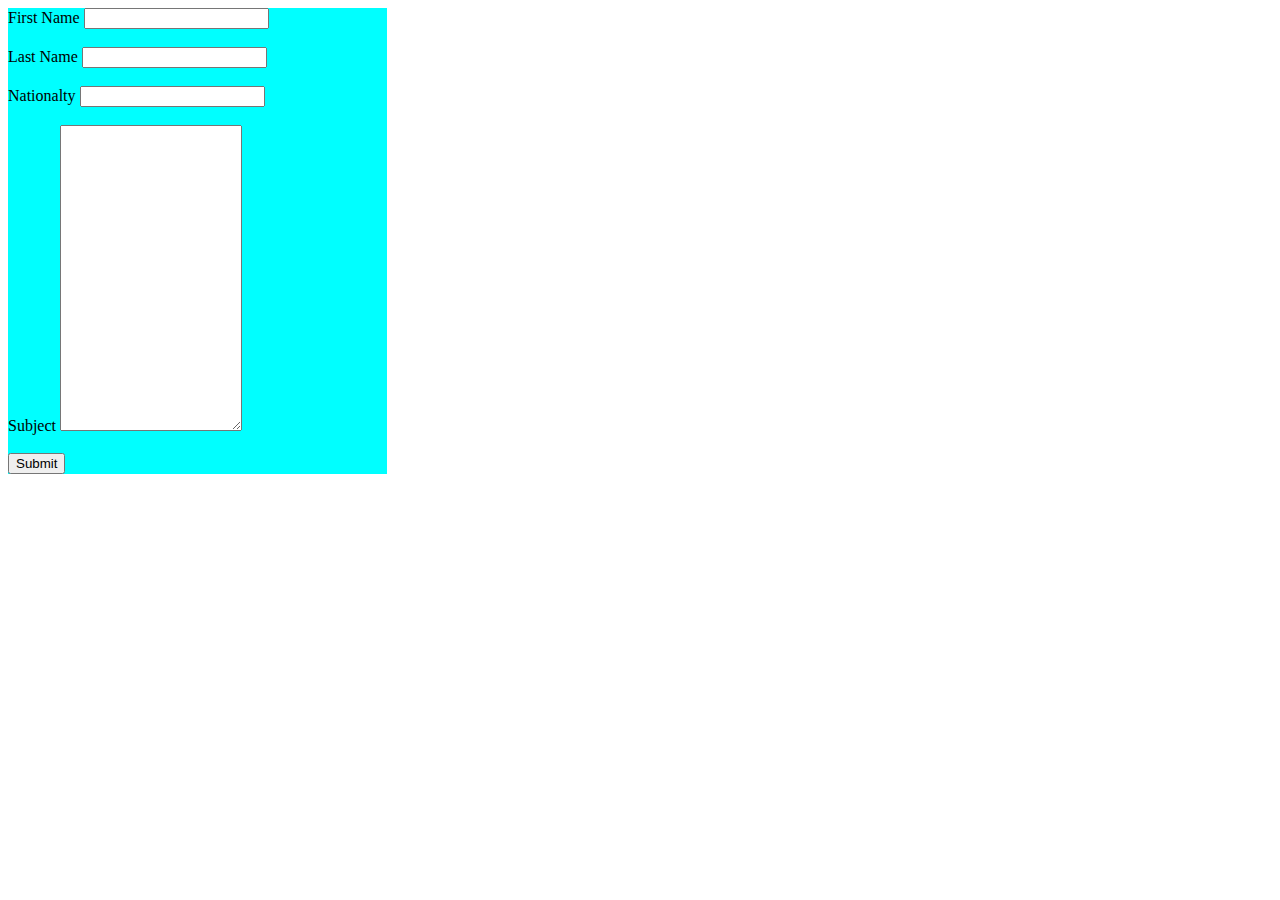
<file: class    5/index.html>
<!DOCTYPE html>
<html lang="en">
<head>
    <meta charset="UTF-8">
    <meta name="viewport" content="width=device-width, initial-scale=1.0">
    <link rel="stylesheet" href="external.css/form.css">
    <link rel="icon" type="image/x-icon" href="">
    <title>Html Form</title>
</head>
<body>
    <div>
        <form>
            <label for="fname">First Name</label> <input type="text"><br><br>
            <label for="lname">Last Name</label> <input type="text"><br><br>
            <label for="country">Nationalty</label> <input type="text"><br><br>
            <label for="sub">Subject</label> <textarea name="message" cols="20" rows="20"></textarea> <br><br>
            <input type="submit">
        </form>
    </div>
</body>
</html>
</file>
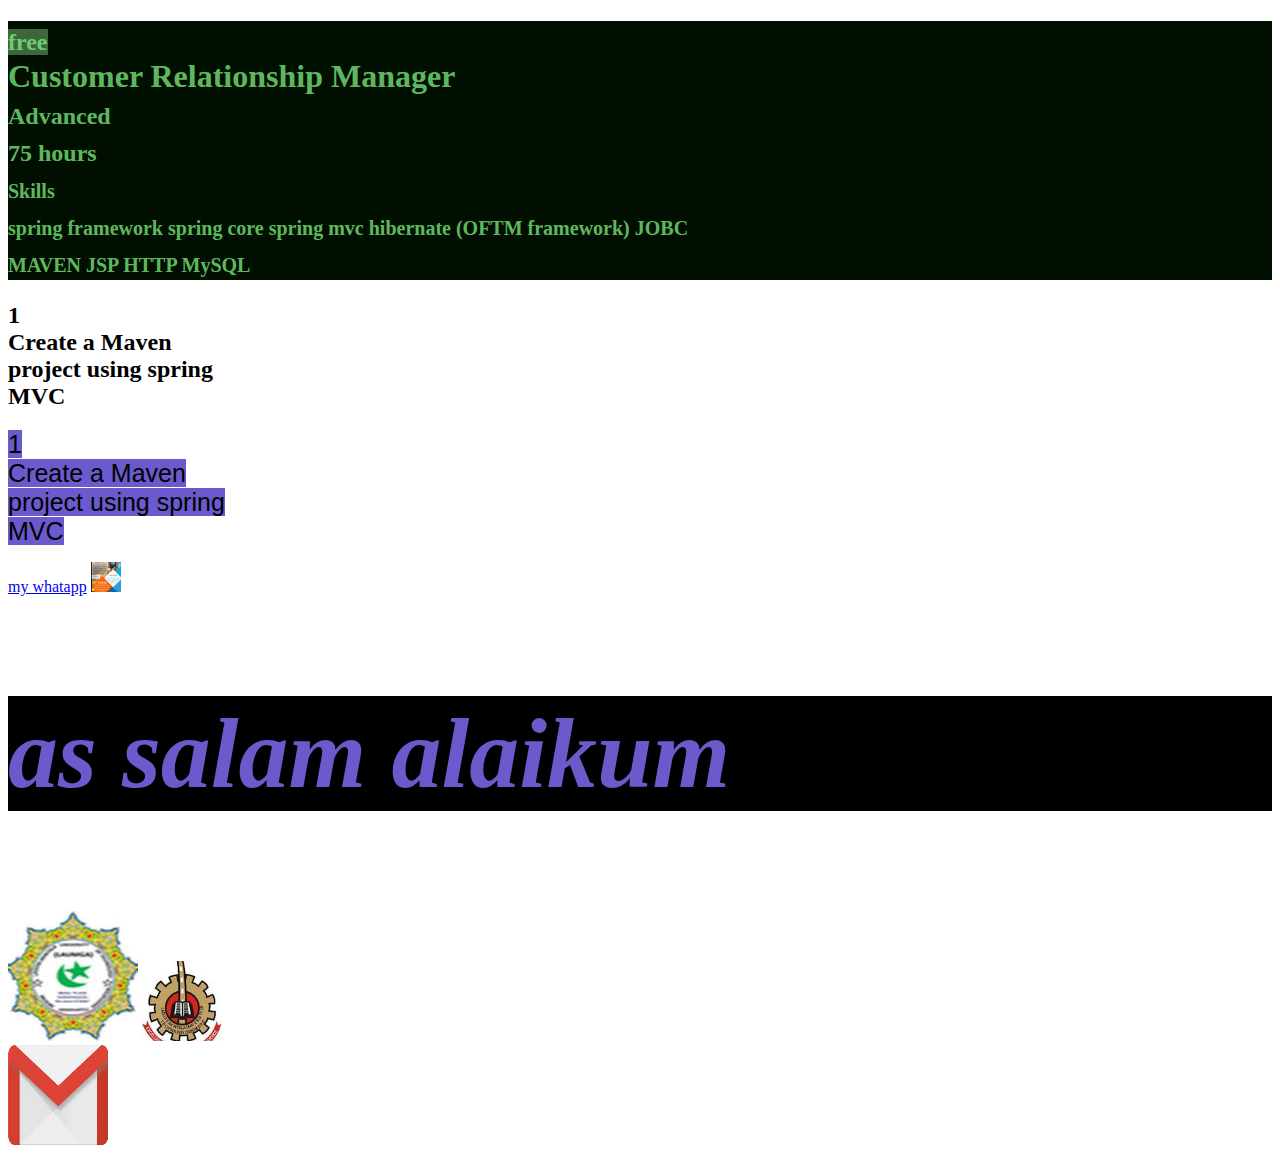
<file: class 3/index.html>
<!DOCTYPE html>
<html lang="en">
<head>
    <meta charset="UTF-8">
    <meta name="viewport" content="width=h, initial-scale=1.0">
    <link rel="stylesheet" href="nsa.css/hnsa.css">
    <link rel="icon" type="image/x-icon" href="funny-illustration-3d-cartoon-backpacker.jpg">
    <title>Html Design</title>
</head>
<body>
    <h1> <span style="display: block; background-color: rgb(1, 15, 1); color: rgba(126, 240, 126, 0.767);"> <span style="font-size: x-large; background-color: rgb(60, 102, 60);">free</span>
         <br> Customer Relationship Manager 
         <br> <span style=" font-size: x-large;">Advanced <br> 75 hours</span> 
          <br> <span style="font-size:20px; border: color 4px; rgb(241, 238, 245);">Skills
             <br> spring framework spring core spring mvc hibernate (OFTM framework) JOBC <br> MAVEN JSP HTTP MySQL</span>  </span></h1>
       <h2><span>1 <br>Create a Maven <br>project using spring <br>MVC</span></h2>
       <p><span style="font-size: 25px; font-family: Verdana, Geneva, Tahoma, sans-serif; background-color: #6a5acd; border-color: 2px blueviolet;">1<br>Create a Maven <br>project using spring <br>MVC</span></p>
      <!-- my whatapp link -->
       <a href="https://wa.me/2348026098290">my whatapp</a>
       <img src="hicon.jpg" alt="" width="30px">
       <!-- style programming -->
       <h3>as salam alaikum</h3>
       <img src="images.jpg" alt="mssn image">
       <a href="https://chat.whatsapp.com/CFoqYs8kSUo6Q17tj8wwJg "><img src="lautech.jpg" alt="ahlusunnah link" width="80px" height="80px"></a>
      <br> <a href="mailto:hicon.nsa@gmail.com" title="cotact us"><img src="gmail.jpeg" alt="" width="100px" height="100px"></a>
</body>
</html>
</file>
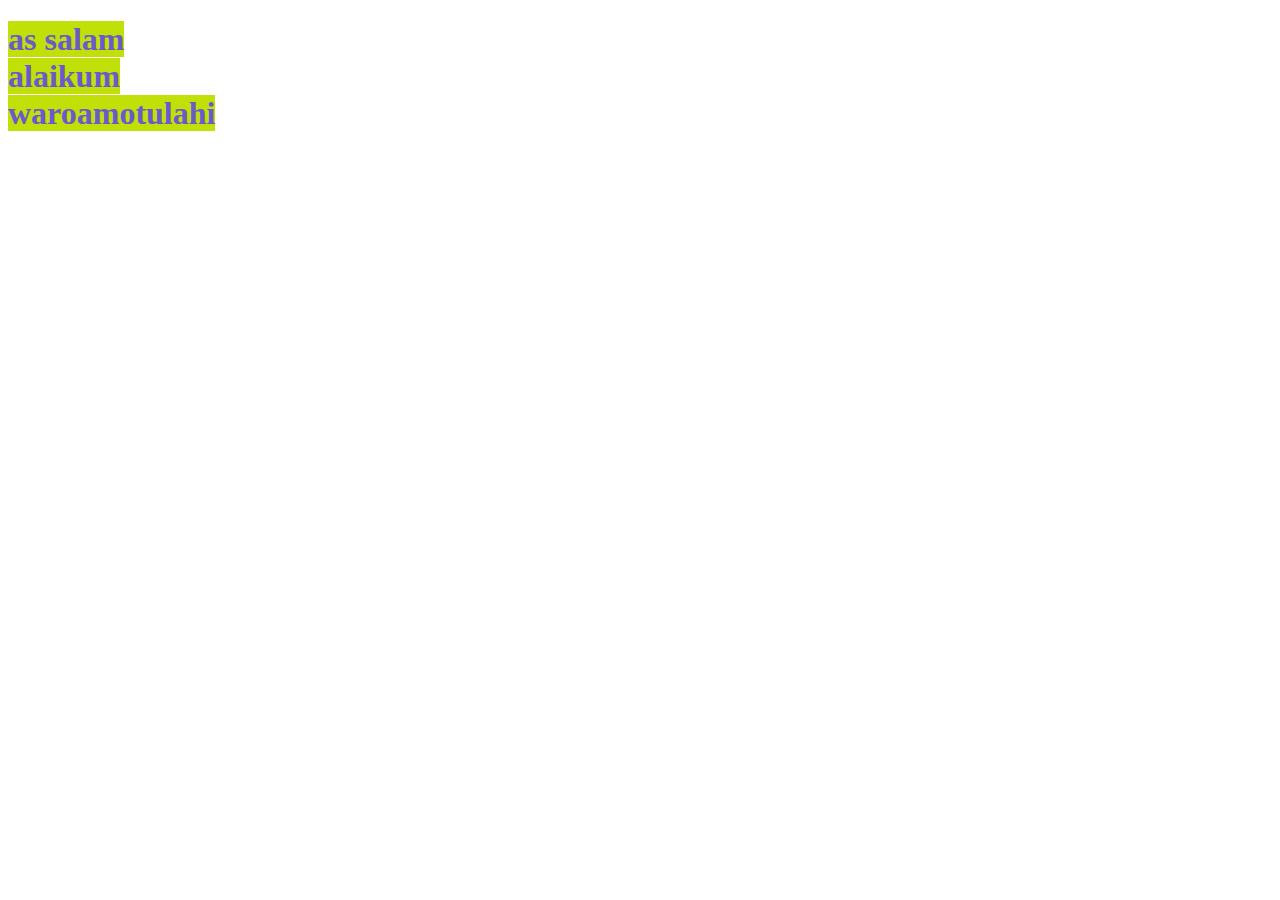
<file: try inline/index.html>
<!DOCTYPE html>
<html lang="en">
<head>
    <meta charset="UTF-8">
    <meta name="viewport" content="width=device-width, initial-scale=1.0">
    <title>Document</title>
</head>
<body>
    <h1> <span style="background-color: #c0e007;color: #6a5acb; ">as salam <br>alaikum <br>waroamotulahi</span></h1>
</body>
</html>
</file>
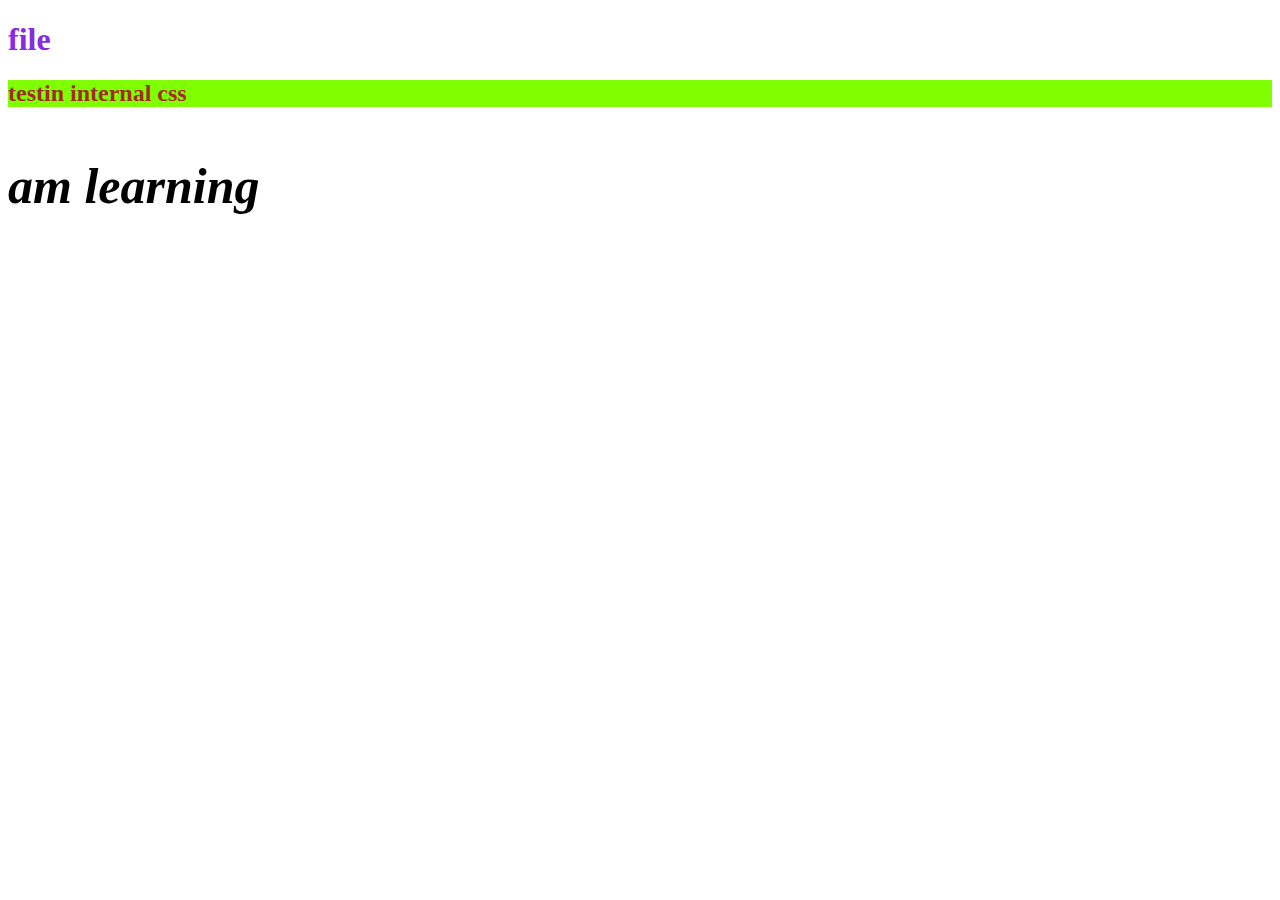
<file: try/index.html>
<!DOCTYPE html>
<html lang="en">
<head>
    <style> {}</style>
    <meta charset="UTF-8">
    <meta name="viewport" content="width=device-width, initial-scale=1.0">
    <title>Document</title>
  
</head>
<body>
    <style>
       h1 {
        color: blueviolet;
        }
        h2 {
            color: brown; background-color: chartreuse; border-color: 2px rebeccapurple;
        }
        p {
            color: #000; font-size: 50px; font-style: italic; font-weight: bold; border-radius: 9;
        }
    </style>
    <h1> file</h1>
    <h2>testin internal css</h2>
    <p>am learning </p>
</body>
</html>
</file>
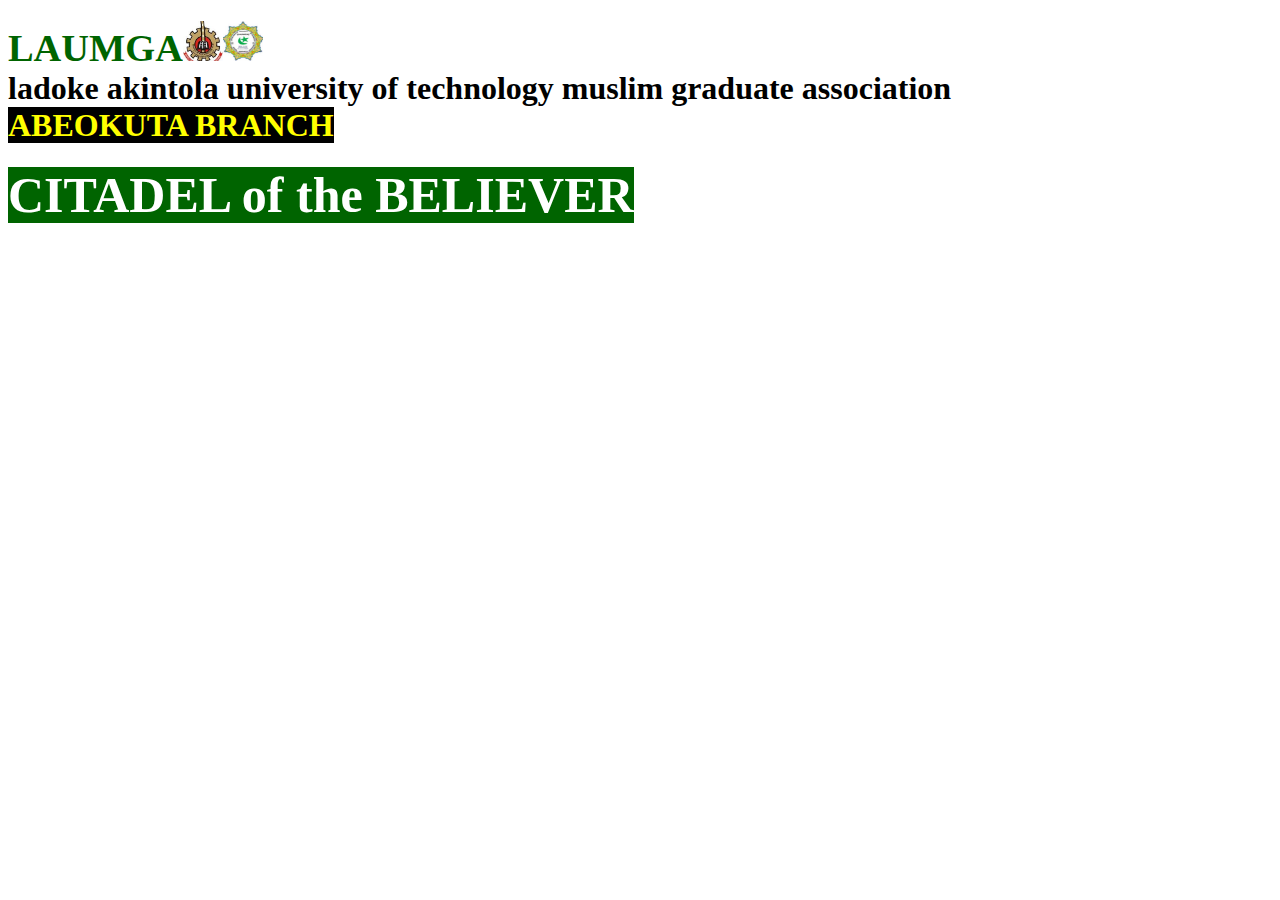
<file: web class 2/index.html>
<!DOCTYPE html>
<html lang="en">
<head>
    <meta charset="UTF-8">
    <meta name="viewport" content="width=device-width, initial-scale=1.0">
    <title>Document</title>
</head>
<body>
    <h1><span style="color: darkgreen;font-size: larger;">LAUMGA</span><img src="lautech.png" alt="" width="40px" height="40px"><img src="images.png" alt="" width="40px" height="40px">
        <br> <span style="color: black;">ladoke akintola university of technology muslim graduate association</span>
         <br> <span style="color:yellow;background-color: black;font-size:">ABEOKUTA BRANCH</span></h1>
 <h2><span style="background-color: darkgreen;color: white; font-size: 50px;">CITADEL of the BELIEVER</span></h2>
    
</body>
</html>
</file>
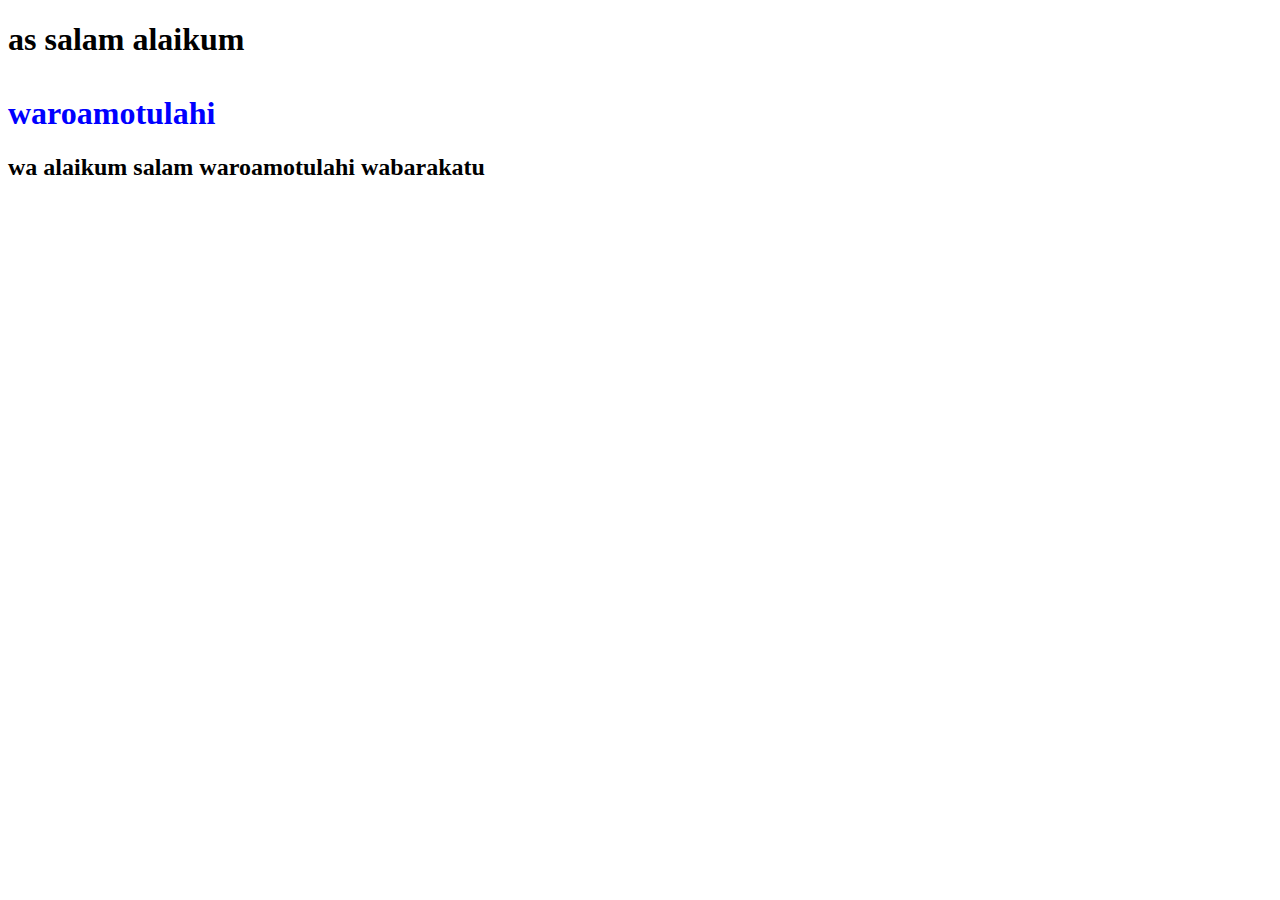
<file: web class/index.html>
<!DOCTYPE html>
<html lang="en">
<head>
    <meta charset="UTF-8">
    <meta name="viewport" content="width=device-width, initial-scale=1.0">
    <title>Document</title>
</head>
<body>
   <h1> as salam alaikum <br> <br> <span style="color: blue;">waroamotulahi</span> </h1>
   <h2>wa alaikum salam waroamotulahi wabarakatu</h2>
   <a href=""></a>

</body>
</html>
</file>
<file: class    5/external.css/form.css>
div{
    background-color: aqua; width: 30%; text-align: left; 
}
</file>
<file: class 3/nsa.css/hnsa.css>
h3 {
    color: #6a5acb; font-size: 100px; font-style: oblique; background-color: black;
}
</file>
